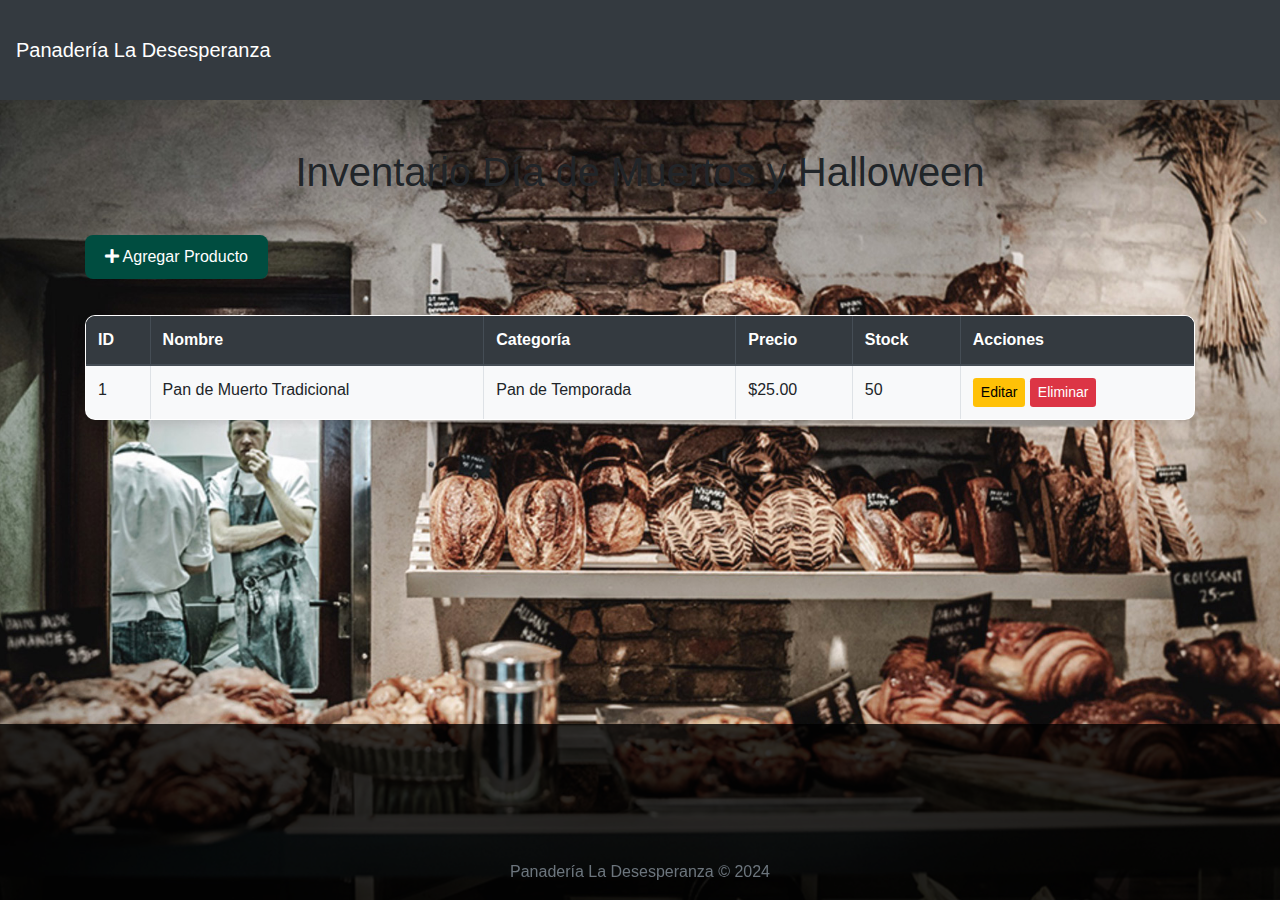
<file: compra.html>
<!DOCTYPE html>
<html lang="es">

<head>
  <meta charset="UTF-8">
  <meta name="viewport" content="width=device-width, initial-scale=1.0">
  <title>Panadería La Desesperanza</title>

  <link rel="stylesheet" href="https://stackpath.bootstrapcdn.com/bootstrap/4.5.2/css/bootstrap.min.css">

  <link href="https://cdnjs.cloudflare.com/ajax/libs/font-awesome/5.15.4/css/all.min.css" rel="stylesheet">

  <link rel="stylesheet" href="diseño.css">
</head>

<body>
  <nav class="navbar navbar-expand-lg navbar-dark bg-dark">
    <a class="navbar-brand" href="#">Panadería La Desesperanza</a>
  </nav>

  <div class="container mt-5">
    <h1 class="text-center mb-4">Inventario Día de Muertos y Halloween</h1>

    <button class="btn btn-dark mb-3" data-toggle="modal" data-target="#productoModal">
      <i class="fas fa-plus"></i> Agregar Producto
    </button>

    <table class="table table-striped table-bordered">
      <thead class="thead-dark">
        <tr>
          <th>ID</th>
          <th>Nombre</th>
          <th>Categoría</th>
          <th>Precio</th>
          <th>Stock</th>
          <th>Acciones</th>
        </tr>
      </thead>
      <tbody id="tabla-productos">
        <tr>
          <td>1</td>
          <td>Pan de Muerto Tradicional</td>
          <td>Pan de Temporada</td>
          <td>$25.00</td>
          <td>50</td>
          <td>
            <button class="btn btn-warning btn-sm">Editar</button>
            <button class="btn btn-danger btn-sm">Eliminar</button>
          </td>
        </tr>
      </tbody>
    </table>
  </div>

  <div class="modal fade" id="productoModal" tabindex="-1" aria-hidden="true">
    <div class="modal-dialog">
      <div class="modal-content">
        <div class="modal-header">
          <h5 class="modal-title">Nuevo Producto</h5>
          <button type="button" class="close" data-dismiss="modal" aria-label="Close">
            <span aria-hidden="true">&times;</span>
          </button>
        </div>
        <div class="modal-body">
          <form id="productoForm" novalidate>
            <div class="form-group">
              <i class="fas fa-bread-slice"></i>
              <input type="text" class="form-control" id="nombreProducto" placeholder="Nombre" required minlength="3">
              <div class="invalid-feedback">El nombre es obligatorio y debe tener al menos 3 caracteres.</div>
            </div>
            <div class="form-group">
              <i class="fas fa-tags"></i>
              <input type="text" class="form-control" id="categoriaProducto" placeholder="Categoría" required>
              <div class="invalid-feedback">La categoría es obligatoria.</div>
            </div>
            <div class="form-group">
              <i class="fas fa-dollar-sign"></i>
              <input type="number" class="form-control" id="precioProducto" placeholder="Precio" min="1" required>
              <div class="invalid-feedback">El precio debe ser un valor positivo.</div>
            </div>
            <div class="form-group">
              <i class="fas fa-boxes"></i>
              <input type="number" class="form-control" id="stockProducto" placeholder="Stock" min="1" required>
              <div class="invalid-feedback">El stock debe ser un número positivo.</div>
            </div>
            <button type="submit" class="btn btn-success btn-block">Guardar</button>
          </form>
        </div>
      </div>
    </div>
  </div>

  <footer class="footer mt-auto py-3">
    <div class="container text-center">
      <span class="text-muted">Panadería La Desesperanza &copy; 2024</span>
    </div>
  </footer>

  <script src="https://code.jquery.com/jquery-3.5.1.slim.min.js"></script>
  <script src="https://cdn.jsdelivr.net/npm/@popperjs/core@2.5.4/dist/umd/popper.min.js"></script>
  <script src="https://stackpath.bootstrapcdn.com/bootstrap/4.5.2/js/bootstrap.min.js"></script>

  <script>
    document.getElementById('productoForm').addEventListener('submit', function (e) {
      e.preventDefault();
      const form = e.target;
      if (form.checkValidity()) {
        alert('Producto guardado correctamente.');
        $('#productoModal').modal('hide');
        form.reset();
      } else {
        form.classList.add('was-validated');
      }
    });
  </script>
</body>

</html>
</file>
<file: diseño.css>
/* Estilos Generales */
body {
    margin: 0;
    padding: 0;
    font-family: Arial, Helvetica, sans-serif;
    background: url('../IMAGENES/pan_bk.jpg') no-repeat center center fixed;
    background-size: cover;
    overflow: scroll;
  }
  
  nav {
    position: fixed;
    top: 0;
    left: 0;
    width: 100%;
    height: 100px;
    background: rgba(0, 0, 0, 0.7);
    display: flex;
    justify-content: space-between;
    align-items: center;
    padding: 0 90px;
    z-index: 10;
  }
  
  nav .logo {
    color: white;
    font-size: 24px;
    font-weight: bold;
  }
  
  nav ul {
    list-style: none;
    display: flex;
    gap: 20px;
  }
  
  nav ul li a {
    color: white;
    text-decoration: none;
    font-size: 16px;
    font-weight: bold;
  }
  
  nav ul li a:hover {
    background: rgba(255, 255, 255, 0.2);
    border-radius: 5px;
    padding: 8px;
  }
  
  .container {
    margin-top: 120px;
  }
  
  .table {
    background-color: #ffffff;
    border-radius: 10px;
    overflow: hidden;
    box-shadow: 0 4px 8px rgba(0, 0, 0, 0.1);
    margin-top: 20px;
  }
  
  .table thead {
    background-color: #343a40;
    color: #ffffff;
  }
  
  .table-striped tbody tr:nth-of-type(odd) {
    background-color: #f8f9fa;
  }
  
  .table-bordered {
    border: 1px solid #dee2e6;
  }
  
  .btn-warning {
    background-color: #ffc107;
    color: black;
    border: none;
  }
  
  .btn-danger {
    background-color: #dc3545;
    color: white;
    border: none;
  }
  
  .btn-warning:hover,
  .btn-danger:hover {
    opacity: 0.85;
  }
  
  .btn-primary {
    background-color: #004d40;
    border: none;
  }
  
  .btn-primary:hover {
    background-color: #00695c;
  }
  
  .modal-content {
    border-radius: 15px;
    box-shadow: 0 4px 12px rgba(0, 0, 0, 0.2);
    background-color: #ffffff;
  }
  
  .modal-header {
    background-color: #343a40;
    color: white;
    border-top-left-radius: 15px;
    border-top-right-radius: 15px;
  }
  
  .modal-footer {
    border-top: none;
  }
  
  .form-control {
    border-radius: 8px;
    border: 1px solid #dee2e6;
    transition: all 0.3s ease;
  }
  
  .form-control:focus {
    border-color: #004d40;
    box-shadow: 0 0 5px rgba(0, 77, 64, 0.5);
  }
  
  .footer {
    background: rgba(0, 0, 0, 0.8);
    color: white;
    text-align: center;
    padding: 10px;
    position: fixed;
    bottom: 0;
    width: 100%;
  }
  
  button[data-toggle="modal"] {
    margin-top: 15px;
    background-color: #004d40;
    color: white;
    border: none;
    border-radius: 8px;
    padding: 10px 20px;
    font-size: 16px;
    transition: background-color 0.3s ease;
  }
  
  button[data-toggle="modal"]:hover {
    background-color: #00695c;
  }
</file>
